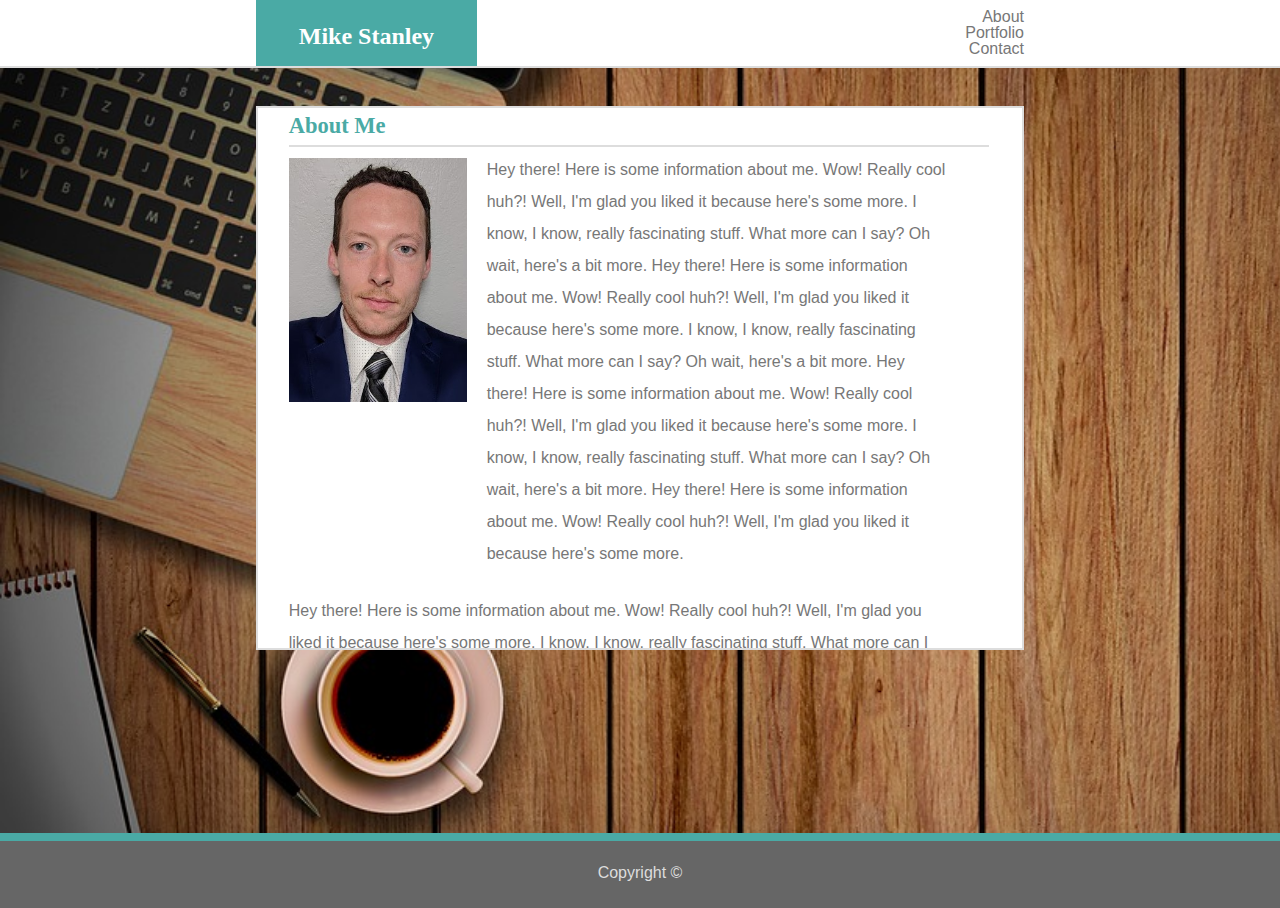
<file: index.html>
<!DOCTYPE html>
<html>
    <head>
        <meta name="viewport" content="width=device-width,initial-scale=1,maximum-scale=1,user-scalable=no">
        <meta http-equiv="X-UA-Compatible" content="IE=edge,chrome=1">
        <meta name="HandheldFriendly" content="true">
        <title>About Mike Stanley</title>
        <link rel="stylesheet" type="text/css" href="assets/css/reset.css">
        <link rel="stylesheet" type="text/css" href="assets/css/style.css">
    </head>
    <body>
        <header>
            <div class="align">
                <h1>Mike Stanley</h1>
                <nav>
                    <a href="index.html">About</a>
                    <a href="portfolio.html">Portfolio</a>
                    <a href="contact.html">Contact</a>
                </nav>
            </div>
        </header>
        <main>
            <h3>About Me</h3>
            <hr>
            <div class="content">
                <img id="mypic" src="assets/images/headshot.jpg" alt="My picture">
                <p id="p1">
                    Hey there! Here is some information about me. Wow! Really cool huh?!
                    Well, I'm glad you liked it because here's some more. I know, I know,
                    really fascinating stuff. What more can I say? Oh wait, here's a bit 
                    more. Hey there! Here is some information about me. Wow! Really cool huh?!
                    Well, I'm glad you liked it because here's some more. I know, I know,
                    really fascinating stuff. What more can I say? Oh wait, here's a bit 
                    more. Hey there! Here is some information about me. Wow! Really cool huh?!
                    Well, I'm glad you liked it because here's some more. I know, I know,
                    really fascinating stuff. What more can I say? Oh wait, here's a bit 
                    more. Hey there! Here is some information about me. Wow! Really cool huh?!
                    Well, I'm glad you liked it because here's some more. 
                </p>
                <p id="p2">
                    Hey there! Here is some information about me. Wow! Really cool huh?!
                    Well, I'm glad you liked it because here's some more. I know, I know,
                    really fascinating stuff. What more can I say? Oh wait, here's a bit 
                    more.
                </p>
                <p id="p3">
                    Hey there! Here is some information about me. Wow! Really cool huh?!
                    Well, I'm glad you liked it because here's some more. I know, I know,
                    really fascinating stuff. What more can I say? Oh wait, here's a bit 
                    more.
                </p>
            </div>
        </main>
        <footer>
            <h4>Copyright &copy;</h4>
        </footer>
    </body>
</html>
</file>
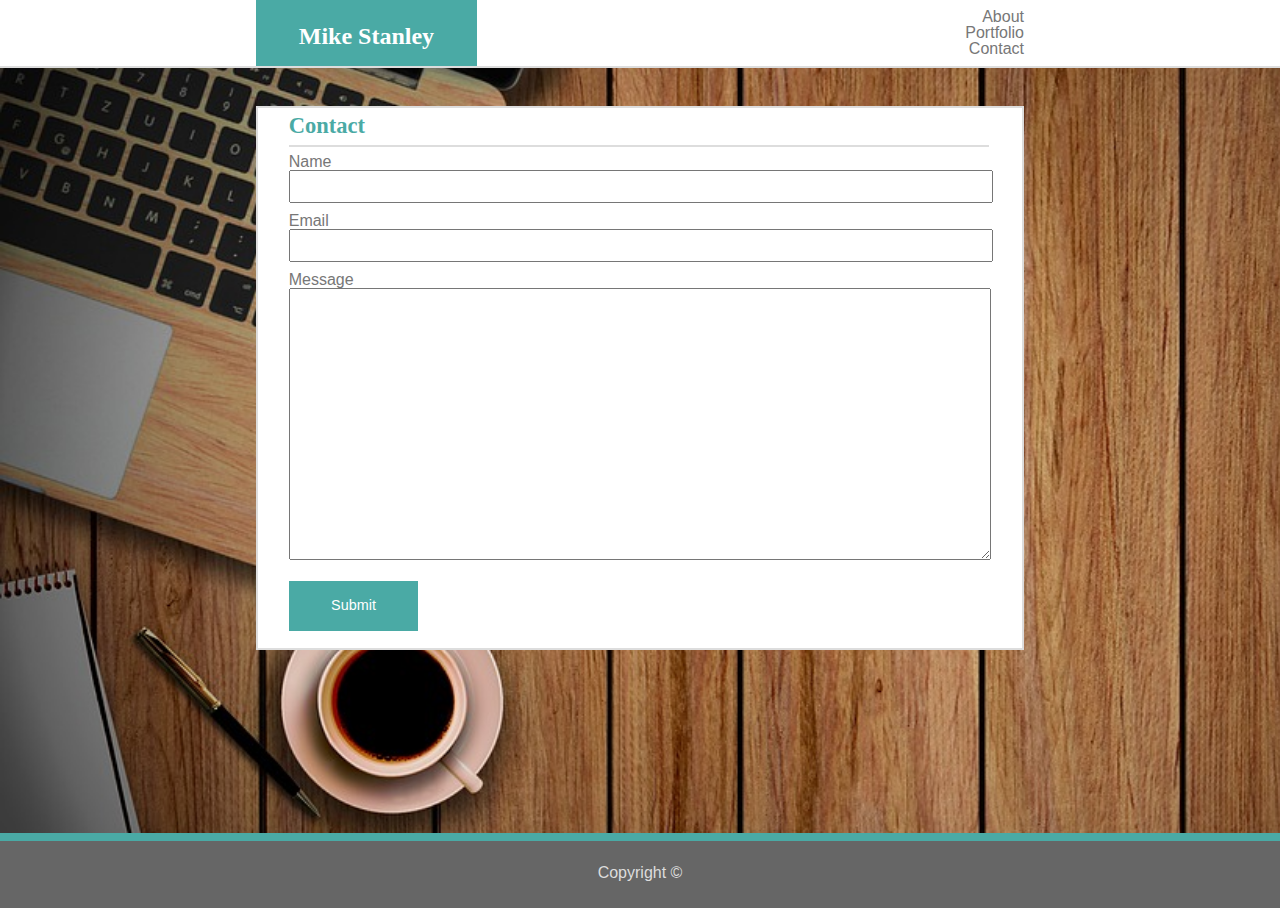
<file: contact.html>
<!DOCTYPE html>
<html>
    <head>
        <meta name="viewport" content="width=device-width,initial-scale=1,maximum-scale=1,user-scalable=no">
        <meta http-equiv="X-UA-Compatible" content="IE=edge,chrome=1">
        <meta name="HandheldFriendly" content="true">
        <title>Contact Mike Stanley</title>
        <link rel="stylesheet" type="text/css" href="assets/css/reset.css">
        <link rel="stylesheet" type="text/css" href="assets/css/style.css">
    </head>
    <body>
        <header>
            <div class="align">
                <h1>Mike Stanley</h1>
                <nav>
                    <a href="index.html">About</a>
                    <a href="portfolio.html">Portfolio</a>
                    <a href="contact.html">Contact</a>
                </nav>
            </div>
        </header>
        <main>
            <h3>Contact</h3>
            <hr>
            <form>
                <div class="formtext">Name</div>
                <input type="text" name="name"/><br>
                <div class="formtext">Email</div>
                <input type="text" name="email"/><br>
                <div class="formtext">Message</div>
                <textarea rows="10" cols="1" name="message"></textarea><br>
                <input class="button" name="submit" type="submit" value="Submit" onclick="myfunction()">
            </form>
        </main>
        <footer>
            <h4>Copyright &copy; </h4>
        </footer>
    </body>
</html>
</file>
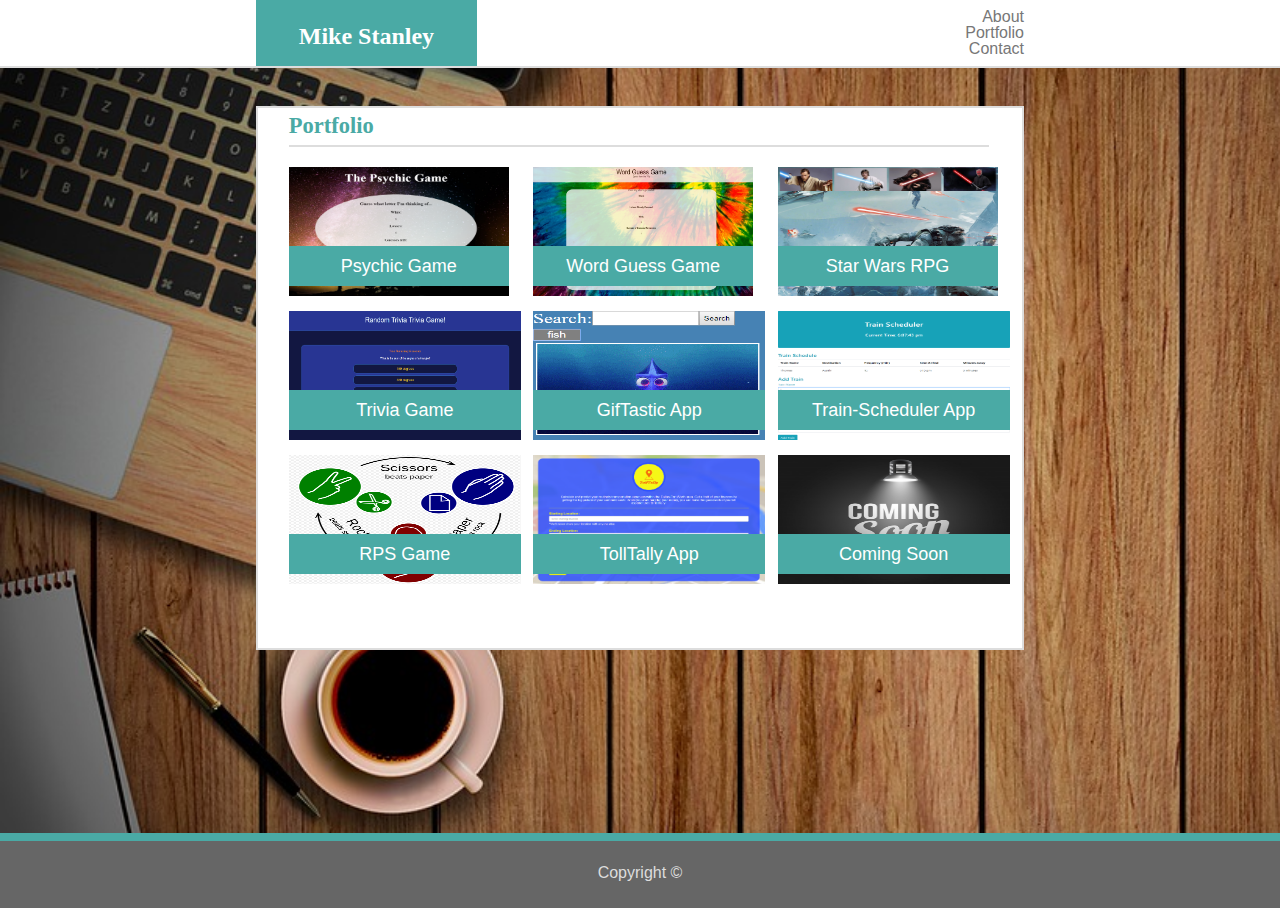
<file: portfolio.html>
<!DOCTYPE html>
<html>
    <head>
        <meta name="viewport" content="width=device-width,initial-scale=1,maximum-scale=1,user-scalable=no">
        <meta http-equiv="X-UA-Compatible" content="IE=edge,chrome=1">
        <meta name="HandheldFriendly" content="true">
        <title>Mike Stanley's Portfolio</title>
        <link rel="stylesheet" type="text/css" href="assets/css/reset.css">
        <link rel="stylesheet" type="text/css" href="assets/css/style.css">
    </head>
    <body>
        <header>
            <div class="align">
                <h1>Mike Stanley</h1>
                <nav>
                    <a href="index.html">About</a>
                    <a href="portfolio.html">Portfolio</a>
                    <a href="contact.html">Contact</a>
                </nav>
            </div>
        </header>
        <main>
            <h3>Portfolio</h3>
            <hr>
            <!-- Psychic Game -->
            <div class="projects"> 
                <div class="container" id="PsychicGame">
                    <div class="label" id="label1">Psychic Game</div>
                    <a href="https://mr-stan.github.io/Psychic-Game/" target="_blank">
                        <img src="assets/images/psychic.PNG" id="pic1" alt="picture">
                    </a>
                </div>
                <!-- Word Guess Game -->
                <div class="container" id="WordGuessGame">
                    <div class="label" id="label2">Word Guess Game</div>
                    <a href="https://mr-stan.github.io/Word-Guess-Game/" target="_blank">
                        <img src="assets/images/wordguess.PNG" id="pic2" alt="picture">
                    </a>
                </div>
                <!-- Star Wars RPG -->
                <div class="container" id="unit-4-Game">
                    <div class="label" id="label3">Star Wars RPG</div>
                    <a href="https://mr-stan.github.io/unit-4-game/" target="_blank">
                        <img src="assets/images/starwars.PNG" id="pic3" alt="picture">
                    </a>
                </div>
                <!-- Random Trivia Game -->
                <div class="container" id="triviaGame">
                    <div class="label" id="label4">Trivia Game</div>
                    <a href="https://mr-stan.github.io/TriviaGame/" target="_blank">
                        <img src="assets/images/trivia.PNG" id="pic4" alt="picture">
                    </a>
                </div>
                <!-- GifTastic App -->
                <div class="container" id="gifTasticApp">
                    <div class="label" id="label5">GifTastic App</div>
                    <a href="https://mr-stan.github.io/GifTastic/" target="_blank">
                        <img src="assets/images/gifTastic.PNG" id="pic5" alt="picture">
                    </a>
                </div>
                <!-- Train Scheduler App -->
                <div class="container" id="trainSchedulerApp">
                    <div class="label" id="label6">Train-Scheduler App</div>
                    <a href="https://mr-stan.github.io/Train-Scheduler/" target="_blank">
                        <img src="assets/images/train.PNG" id="pic6" alt="picture">
                    </a>
                </div>
                <!-- Rock Paper Scissors Game -->
                <div class="container" id="RPSGame">
                    <div class="label" id="label7">RPS Game</div>
                    <a href="https://mr-stan.github.io/RPS-Multiplayer/" target="_blank">
                        <img src="assets/images/rps.PNG" id="pic7" alt="picture">
                    </a>
                </div>
                <!-- TollTally App -->
                <div class="container" id="tolltally">
                    <div class="label" id="label8">TollTally App</div>
                    <a href="https://mr-stan.github.io/Project1/" target="_blank">
                        <img src="assets/images/tolltally.PNG" id="pic8" alt="picture">
                    </a>
                </div>
                <!-- Coming Soon -->
                <div class="container" id="comingSoon">
                    <div class="label" id="label9">Coming Soon</div>
                    <a href="" target="">
                        <img src="assets/images/comingsoon.jpg" id="pic9" alt="picture">
                    </a>
                </div>
            </div>
        </main>
        <footer>
            <h4>Copyright &copy; </h4>
        </footer>
    </body>
</html>
</file>
<file: assets/css/style.css>
html {
    height: 100%;
    overflow-y: hidden;
}

body {
    font-family: 'Arial', 'Helvetica Neue', Helvetica, sans-serif;
    text-align: center;
    display: grid;
    grid-template-rows: 7.5% 85% 7.5%;
    grid-template-columns: 1fr 3fr 1fr; 
    background-image: url("../images/bg.jpg");
    background-size: cover;
    background-repeat: no-repeat;
    height: 100%;
}

header {
    background-color: #ffffff;
    grid-area: 1 / 1 / 2 / 4;
    border-bottom: 2px solid #dddddd;
}

.align {
    display: grid;
    grid-template-columns:  20% 15% 1fr 15% 20%; 
    grid-template-rows: 1fr 1fr 1fr; 
    height: 100%;
}

h1 {
    background-color: #4aaaa5;
    color: #ffffff;
    font-family: 'Georgia', Times, 'Times New Roman', serif;
    font-size: 24px; 
    font-weight: bold;
    grid-area: 1 / 2 / 4 / 3; 
    line-height: 300%; 
}

nav {
    grid-area: 2 / 4 / 3 / 5; 
    text-align: right;
}

a {
    color: #777777;
    text-decoration: none;
}

a:hover {
    color: #4aaaa5;
}

main {
    background-color: #ffffff;
    grid-area: 2 / 2 / 3 / 3; 
    border: 2px solid #dddddd;
    height: 60vh; 
    overflow: auto; 
    margin-top: 5%; 
    text-align: left; 
    padding-left: 4%; 
}

h3 {
    font-family: 'Georgia', Times, 'Times New Roman', serif;
    color: #4aaaa5;
    font-size: 2.5vh; 
    font-weight: bold;
    padding-top: 1%;
}

hr {
    border: 1px solid #dddddd;
    margin: 1% 4.5% 1% 0;
}

.content {
    width: 90%; 
    display: grid;
    grid-template-rows: 65% 1fr 1fr;
    grid-template-columns: 25% auto;
}

#mypic {
    height: 30vh;
    width: auto;
    grid-area: 1 / 1 / 2 / 2;

}

p {
    color: #777777;
    line-height: 200%; 
    height: max-content;
}

#p1 {
    grid-area: 1 / 2 / 2 / 3;
    margin: 1% 0 0 2%;
}

#p2 {
    grid-area: 2 / 1 / 3 / 3;
    margin-top: 2%;
}

#p3 {
    grid-area: 3 / 1 / 4 / 3;
    margin-top: 2%;
}

form {
    color: #777777;
}

input, textarea {
    width: 95%;
    line-height: 200%;
    margin-bottom: 10px;
}

.button {
    background-color: #4aaaa5;
    color: #ffffff;
    height: 3.5em;
    width: 9em;
    margin-top: 1%;
    border: 2px solid #4aaaa5;
    font-size: 1.6vh;
}

.projects {
    height: 80%;
    width: 100%;
    display: grid;
    grid-template-columns: 1fr 1fr 1fr;
    grid-template-rows: 1fr 1fr 1fr;
    text-align: center;
}

.container {
    position: relative;
    width: 90%;
    margin: 5% 0 5% 0;
    height: 90%;
}

#pic1, #pic2, #pic3, #pic4, #pic5, #pic6, #pic7, #pic8, #pic9 {
    height: 100%;
    width: 100%;
    position: absolute;
    left: 0;
    top: 0;
}

#PsychicGame {
    grid-area: 1 / 1 / 2 / 2;
}

#WordGuessGame {
    grid-area: 1 / 2 / 2 / 3;
}

#unit-4-game {
    grid-area: 1 / 3 / 2 / 4;
    width: 95%;
}

#triviaGame {
    grid-area: 2 / 1 / 3 / 2;
    width: 95%;
}

#gifTasticApp {
    grid-area: 2 / 2 / 3 / 3;
    width: 95%;
}

#trainSchedulerApp {
    grid-area: 2 / 3 / 3 / 4;
    width: 95%;
}

#RPSGame {
    grid-area: 3 / 1 / 4 / 2;
    width: 95%;
}

#tolltally {
    grid-area: 3 / 2 / 4 / 3;
    width: 95%;
}

#comingSoon {
    grid-area: 3 / 3 / 4 / 4;
    width: 95%;
}

#label1, #label2, #label3, #label4, #label5, #label6, #label7, #label8, #label9 {
    color: #ffffff;
    background: #4aaaa5;
    z-index: 9;
    line-height: 40px;
    height: 40px;
    width: 100%;
    font-size: 2vh;
    position: absolute;
    bottom: 10px;
}

footer {
    background-color: #666666;
    grid-area: 3 / 1 / 4 / 4;
    border-top: 8px solid #4aaaa5;
    height: 100%;
}

h4 {
    color: #dddddd;
    line-height: 400%;
}


/* ================================================================================== */
@media screen and (max-width: 1300px) {

    a {
        display: block;
    }

    h1 {
        width: 115%;
    }

    .content {
        grid-template-rows: auto auto auto;
        grid-template-columns: 30% auto;
    }
    
    #mypic {
        grid-area: 1 / 1 / 2 / 2;
        max-width: 90%;
        height: auto;
        margin: 2% auto;
        padding-right: 10%;
    }

    #p1 {
        grid-area: 1 / 2 / 2 / 3;
        margin: 0 auto 1% auto;
    }
    
    #p2 {
        grid-area: 2/ 1 / 3 / 3;
        margin: 3% auto 1% auto;
    }
    
    #p3 {
        grid-area: 3 / 1 / 4 / 3;
        margin: 3% auto auto auto;
    }

/* ================================================================================== */

@media screen and (max-width: 980px) {


    body {
        grid-template-columns: 1fr 6fr 1fr;
    }

    main {
        height: 75vh;
        margin-top: 5%;
    }

    h1 {
        width: 145%;
    }

    .projects {
        grid-template-columns: 1fr 1fr;
        grid-template-rows: 1fr 1fr 1fr 1fr 1fr;
        grid-gap: 5%;
    }

    #label1, #label2, #label3, #label4, #label5, #label6, #label7, #label8, #label9 {
        font-size: 2.25vh;
    }

    .container {
        height: 100%;
    }

    #PsychicGame {
        grid-area: 1 / 1 / 2 / 2;
        width: 95%;
    }
    
    #WordGuessGame {
        grid-area: 1 / 2 / 2 / 3;
        width: 95%;
    }
    
    #unit-4-game {
        grid-area: 2 / 1 / 3 / 2;
        width: 95%;
    }
    
    #triviaGame {
        grid-area: 2 / 2 / 3 / 3;
        width: 95%;
    }
    
    #gifTasticApp {
        grid-area: 3 / 1 / 4 / 2;
        width: 95%;
    }

    #trainSchedulerApp {
        grid-area: 3 / 2 / 4 / 3;
        width: 95%;
    }

    #RPSGame {
        grid-area: 4 / 1 / 5 / 2;
        width: 95%;
    }

    #tolltally {
        grid-area: 4 / 2 / 5 / 3;
        width: 95%;
    }

    #comingSoon {
        grid-area: 5 / 1 / 6 / 2;
        width: 95%;
    }



    h3 {
        font-size: 3.0vh; 
    }

    .content {
        grid-template-rows: auto auto auto;
        grid-template-columns: 20% auto 20%;
    }
    
    #mypic {
        grid-area: 1 / 2 / 2 / 3;
        max-width: 50%;
        height: auto;
        margin: auto;
        padding-right: 10%;
    }

    #p1 {
        grid-area: 2 / 1 / 3 / 4;
        margin: 4% auto 1% auto;
    }
    
    #p2 {
        grid-area: 3/ 1 / 4 / 4;
        margin: 3% auto 1% auto;
    }
    
    #p3 {
        grid-area: 4 / 1 / 5 / 4;
        margin: 3% auto auto auto;
    }

} 

/* ================================================================================== */

@media screen and (max-width: 768px) {

    body {
        grid-template-columns: 1fr 9fr 1fr;
    }

    main {
        height: 75vh;
        margin-top: 4%;
    }

    #label1, #label2, #label3, #label4, #label5, #label6, #label7, #label8, #label9 {
        font-size: 2.5vh;
    }

    h1 {
        width: 175%;
    }

    h3 {
        font-size: 3.5vh; 
    }

    h4 {
        line-height: 400%;
    }

    .content {
        grid-template-rows: auto auto auto auto;
        grid-template-columns: 20% auto 20%;
    }
    
    #mypic {
        grid-area: 1 / 2 / 2 / 3;
        padding: 0;
    }
    
    #p1 {
        grid-area: 2 / 1 / 3 / 4;
        margin: 4% auto 1% auto;
    }
    
    #p2 {
        grid-area: 3/ 1 / 4 / 4;
        margin: 3% auto 1% auto;
    }
    
    #p3 {
        grid-area: 4 / 1 / 5 / 4;
        margin: 3% auto auto auto;
    }

}

/* ================================================================================== */

@media screen and (max-width: 640px) {

    body {
        grid-template-columns: 0.5fr 16fr 0.5fr;
        grid-template-rows: 15% 77% 8%;       
    }

    header {
        position: static;
    }

    main {
        height: 72vh;
        margin-top: 3%;
    }


    .projects {
        display: grid;
        grid-template-columns: auto;
        grid-template-rows: 1fr 1fr 1fr 1fr 1fr 1fr 1fr 1fr 1fr;
        grid-gap: 0;
    }

    .container {
        width: 95%;
        height: 40vh;
        position: relative;
    }

    #PsychicGame {
        grid-area: 1 / 1 / 2 / 2;
    }
    
    #WordGuessGame {
        grid-area: 2 / 1 / 3 / 2;
    }
    
    #unit-4-Game {
        grid-area: 3 / 1 / 4 / 2;
    }
    
    #triviaGame {
        grid-area: 4 / 1 / 5 / 2;
    }
    
    #gifTasticApp {
        grid-area: 5 / 1 / 6 / 2;
    }

    #trainSchedulerApp {
        grid-area: 6 / 1 / 7 / 2;
    }

    #RPSGame {
        grid-area: 7 / 1 / 8 / 2;
    }

    #tolltally {
        grid-area: 8 / 1 / 9 / 2;
    }

    #comingSoon {
        grid-area: 9 / 1 / 10 / 2;
    }

    #label1, #label2, #label3, #label4, #label5, #label6, #label7, #label8, #label9 {
        position: absolute;
        bottom: 10px;
        font-size: 3vh;
    }

    #pic1. #pic2, #pic3, #pic4, #pic5, #pic6, #pic7, #pic8, #pic9 {
        position: absolute;
    }

    h3 {
        font-size: 4vh; 
    }

    h4 {
        line-height: 400%;
    }

    .align {
        grid-template-columns:  1fr; 
        grid-template-rows: 60% 1fr; 
    }

    h1 {
        font-size: 3vh; 
        grid-area: 1 / 1 / 2 / 2; 
        width: 100%;
    }
    
    nav {
        grid-area: 2 / 1 / 3 / 2; 
        text-align: center;
        line-height: 300%;
    }

    a {
        padding: 2%;
        display: inline;
    }

    .content {
        grid-template-rows: auto auto auto auto;
        grid-template-columns: auto;
    }
    
    #mypic {
        grid-area: 1 / 1 / 2 / 2;
        width: 65%;
        height: auto;
        margin: auto;
    }
    
    #p1 {
        grid-area: 2 / 1 / 3 / 2;
        margin: 4% auto 1% auto;
    }
    
    #p2 {
        grid-area: 3/ 1 / 4 / 2;
        margin: 3% auto 1% auto;
    }
    
    #p3 {
        grid-area: 4 / 1 / 5 / 2;
        margin: 3% auto auto auto;
    }

}

/* ================================================================================== */
</file>
